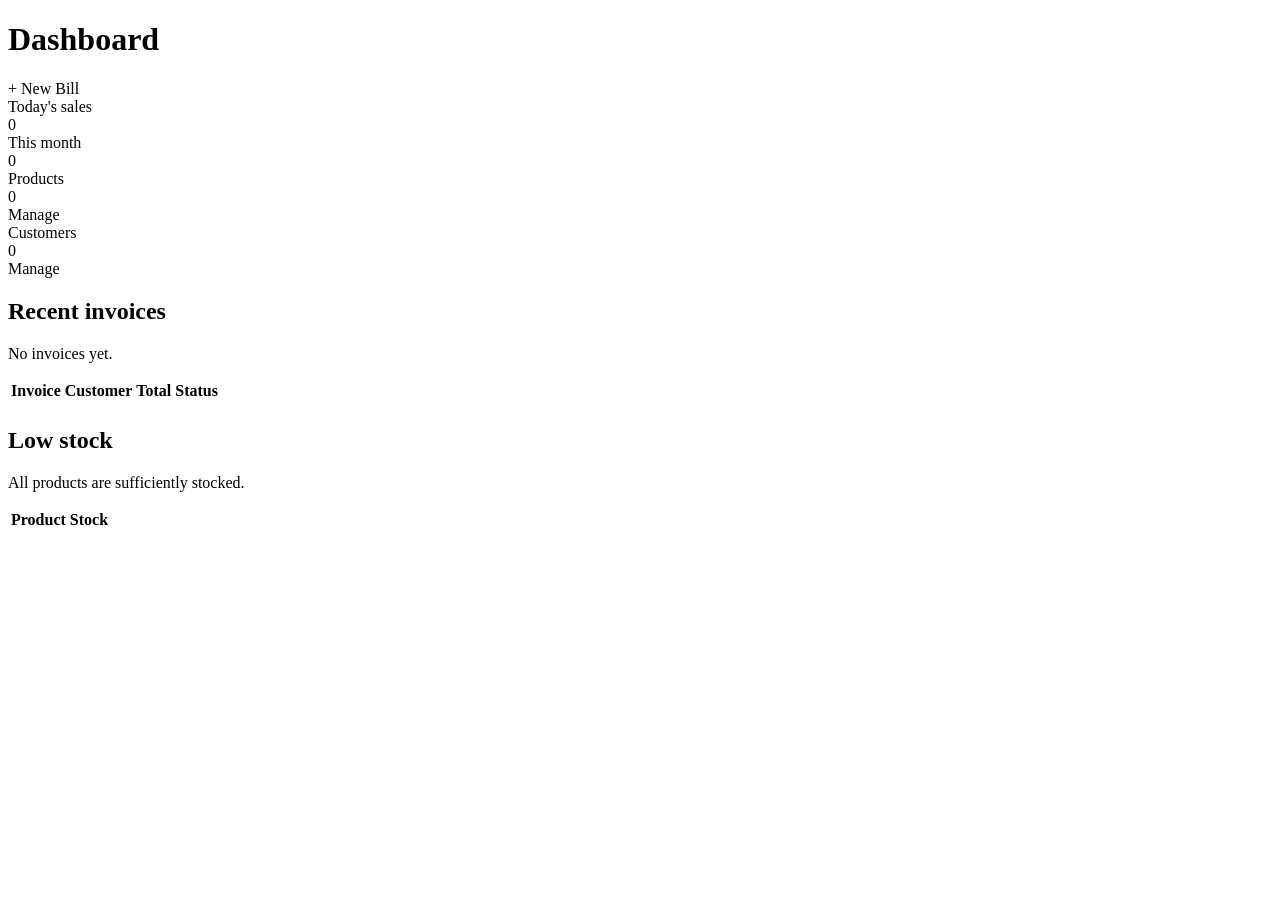
<file: src/main/resources/templates/index.html>
<!DOCTYPE html>
<html xmlns:th="http://www.thymeleaf.org">
<head th:replace="~{fragments :: head('Dashboard')}"></head>
<body>
<nav th:replace="~{fragments :: nav('home')}"></nav>
<main>
    <div class="page-head">
        <h1>Dashboard</h1>
        <a class="btn" th:href="@{/billing/new}">+ New Bill</a>
    </div>
    <div th:replace="~{fragments :: flash}"></div>

    <div class="row" style="margin-bottom:18px">
        <div class="stat">
            <div class="label">Today's sales</div>
            <div class="value" th:text="'₹' + ${#numbers.formatDecimal(today.total, 1, 'COMMA', 2, 'POINT')}">0</div>
            <div class="sub" th:text="${today.invoiceCount} + ' invoice(s)'"></div>
        </div>
        <div class="stat">
            <div class="label">This month</div>
            <div class="value" th:text="'₹' + ${#numbers.formatDecimal(month.total, 1, 'COMMA', 2, 'POINT')}">0</div>
            <div class="sub" th:text="${month.invoiceCount} + ' invoice(s)'"></div>
        </div>
        <div class="stat">
            <div class="label">Products</div>
            <div class="value" th:text="${productCount}">0</div>
            <div class="sub"><a th:href="@{/products}">Manage</a></div>
        </div>
        <div class="stat">
            <div class="label">Customers</div>
            <div class="value" th:text="${customerCount}">0</div>
            <div class="sub"><a th:href="@{/customers}">Manage</a></div>
        </div>
    </div>

    <div class="row">
        <div class="card">
            <h2>Recent invoices</h2>
            <p class="muted" th:if="${#lists.isEmpty(recent)}">No invoices yet.</p>
            <div class="table-wrap" th:unless="${#lists.isEmpty(recent)}">
                <table>
                    <thead><tr><th>Invoice</th><th>Customer</th><th class="num">Total</th><th>Status</th></tr></thead>
                    <tbody>
                    <tr th:each="i : ${recent}">
                        <td><a th:href="@{/invoices/{id}(id=${i.id})}" th:text="${i.invoiceNumber}"></a></td>
                        <td th:text="${i.customerName}"></td>
                        <td class="num" th:text="${#numbers.formatDecimal(i.grandTotal, 1, 'COMMA', 2, 'POINT')}"></td>
                        <td><span class="badge" th:classappend="${i.paymentStatus}" th:text="${i.paymentStatus}"></span></td>
                    </tr>
                    </tbody>
                </table>
            </div>
        </div>
        <div class="card">
            <h2>Low stock</h2>
            <p class="muted" th:if="${#lists.isEmpty(lowStock)}">All products are sufficiently stocked.</p>
            <div class="table-wrap" th:unless="${#lists.isEmpty(lowStock)}">
                <table>
                    <thead><tr><th>Product</th><th class="num">Stock</th></tr></thead>
                    <tbody>
                    <tr th:each="p : ${lowStock}">
                        <td><a th:href="@{/products/{id}/edit(id=${p.id})}" th:text="${p.name}"></a></td>
                        <td class="num low" th:text="${p.stock} + ' ' + ${p.unit}"></td>
                    </tr>
                    </tbody>
                </table>
            </div>
        </div>
    </div>
</main>
</body>
</html>
</file>
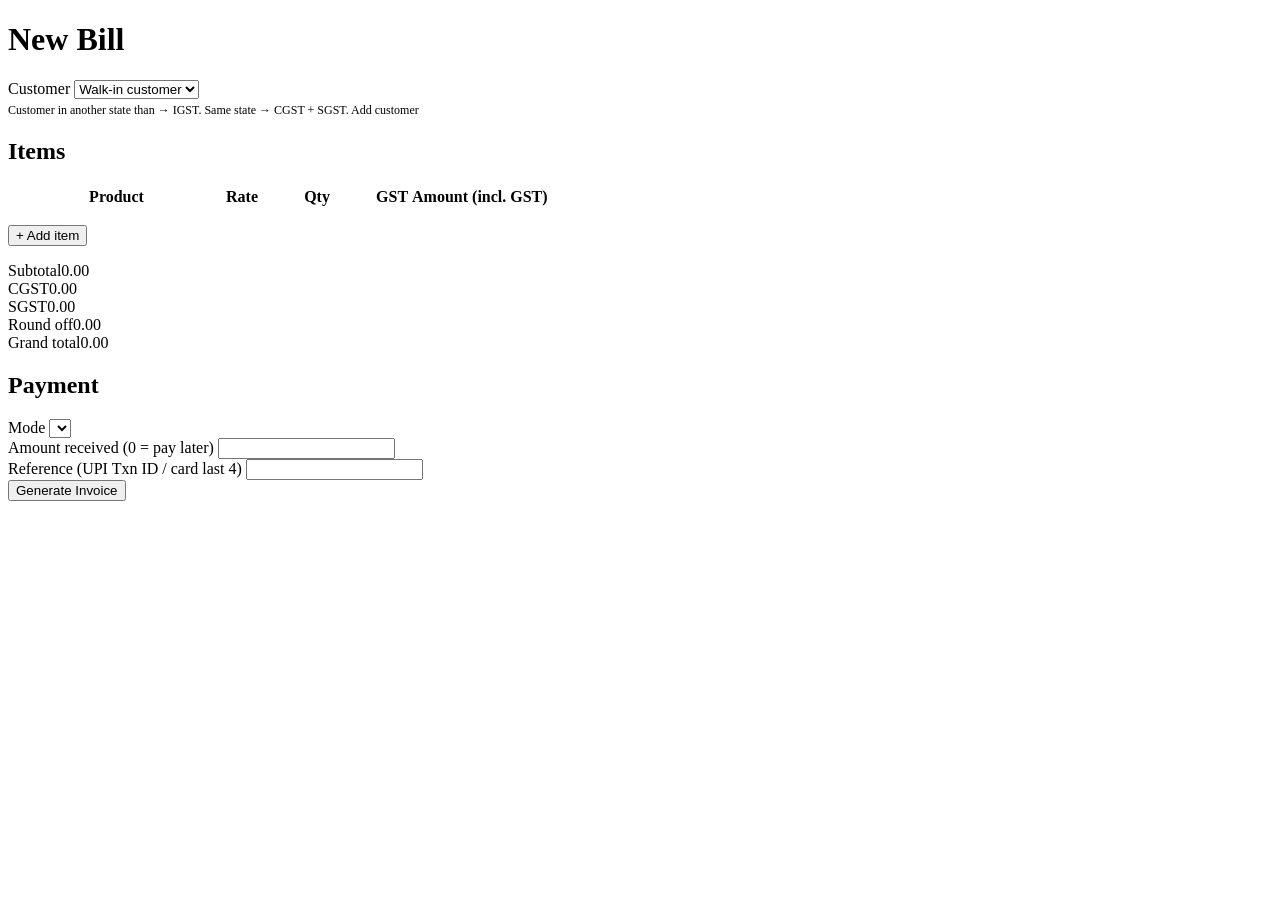
<file: src/main/resources/templates/billing/new.html>
<!DOCTYPE html>
<html xmlns:th="http://www.thymeleaf.org">
<head th:replace="~{fragments :: head('New Bill')}"></head>
<body>
<nav th:replace="~{fragments :: nav('billing')}"></nav>
<main>
    <h1>New Bill</h1>
    <div th:replace="~{fragments :: flash}"></div>

    <form id="billForm" method="post" th:action="@{/billing}" th:attr="data-shop-state=${@shopProperties.state}">
        <div class="card">
            <div class="row">
                <div class="field">
                    <label for="customerId">Customer</label>
                    <select id="customerId" name="customerId">
                        <option value="">Walk-in customer</option>
                        <option th:each="c : ${customers}" th:value="${c.id}"
                                th:text="${c.name} + (${c.phone} != null and ${c.phone} != '' ? ' - ' + ${c.phone} : '')"
                                th:attr="data-state=${c.state}"></option>
                    </select>
                    <div class="muted" style="font-size:12px;margin-top:4px">
                        Customer in another state than <b th:text="${@shopProperties.state}"></b> &rarr; IGST. Same state &rarr; CGST + SGST.
                        <a th:href="@{/customers/new}">Add customer</a>
                    </div>
                </div>
            </div>
        </div>

        <div class="card">
            <h2>Items</h2>
            <div class="table-wrap">
                <table>
                    <thead>
                    <tr><th style="width:40%">Product</th><th class="num">Rate</th><th style="width:110px">Qty</th><th class="num">GST</th><th class="num">Amount (incl. GST)</th><th></th></tr>
                    </thead>
                    <tbody id="lines"></tbody>
                </table>
            </div>
            <p><button type="button" id="addRow" class="btn secondary small">+ Add item</button></p>

            <div class="totals">
                <div><span>Subtotal</span><span id="tSubtotal">0.00</span></div>
                <div id="rowCgst"><span>CGST</span><span id="tCgst">0.00</span></div>
                <div id="rowSgst"><span>SGST</span><span id="tSgst">0.00</span></div>
                <div id="rowIgst" style="display:none"><span>IGST</span><span id="tIgst">0.00</span></div>
                <div><span>Round off</span><span id="tRound">0.00</span></div>
                <div class="grand"><span>Grand total</span><span id="tGrand">0.00</span></div>
            </div>
        </div>

        <div class="card">
            <h2>Payment</h2>
            <div class="row">
                <div class="field">
                    <label for="paymentMode">Mode</label>
                    <select id="paymentMode" name="paymentMode">
                        <option th:each="m : ${modes}" th:value="${m}" th:text="${m}"></option>
                    </select>
                </div>
                <div class="field">
                    <label for="amountPaid">Amount received (0 = pay later)</label>
                    <input id="amountPaid" name="amountPaid" type="number" step="0.01" min="0">
                </div>
                <div class="field">
                    <label for="reference">Reference (UPI Txn ID / card last 4)</label>
                    <input id="reference" name="reference" type="text">
                </div>
            </div>
        </div>

        <button class="btn" type="submit">Generate Invoice</button>
    </form>

    <!-- Row template cloned by billing.js -->
    <template id="rowTemplate">
        <tr>
            <td>
                <select name="productId" required>
                    <option value="">-- Select product --</option>
                    <option th:each="p : ${products}" th:value="${p.id}"
                            th:text="${p.name} + ' (stock ' + ${p.stock} + ')'"
                            th:attr="data-price=${p.price},data-gst=${p.gstRate},data-stock=${p.stock}"></option>
                </select>
            </td>
            <td class="num rate">-</td>
            <td><input type="number" name="quantity" min="1" value="1" required></td>
            <td class="num gst">-</td>
            <td class="num amt">-</td>
            <td><button type="button" class="btn-remove" title="Remove">&times;</button></td>
        </tr>
    </template>
</main>
<script th:src="@{/js/billing.js}"></script>
</body>
</html>
</file>
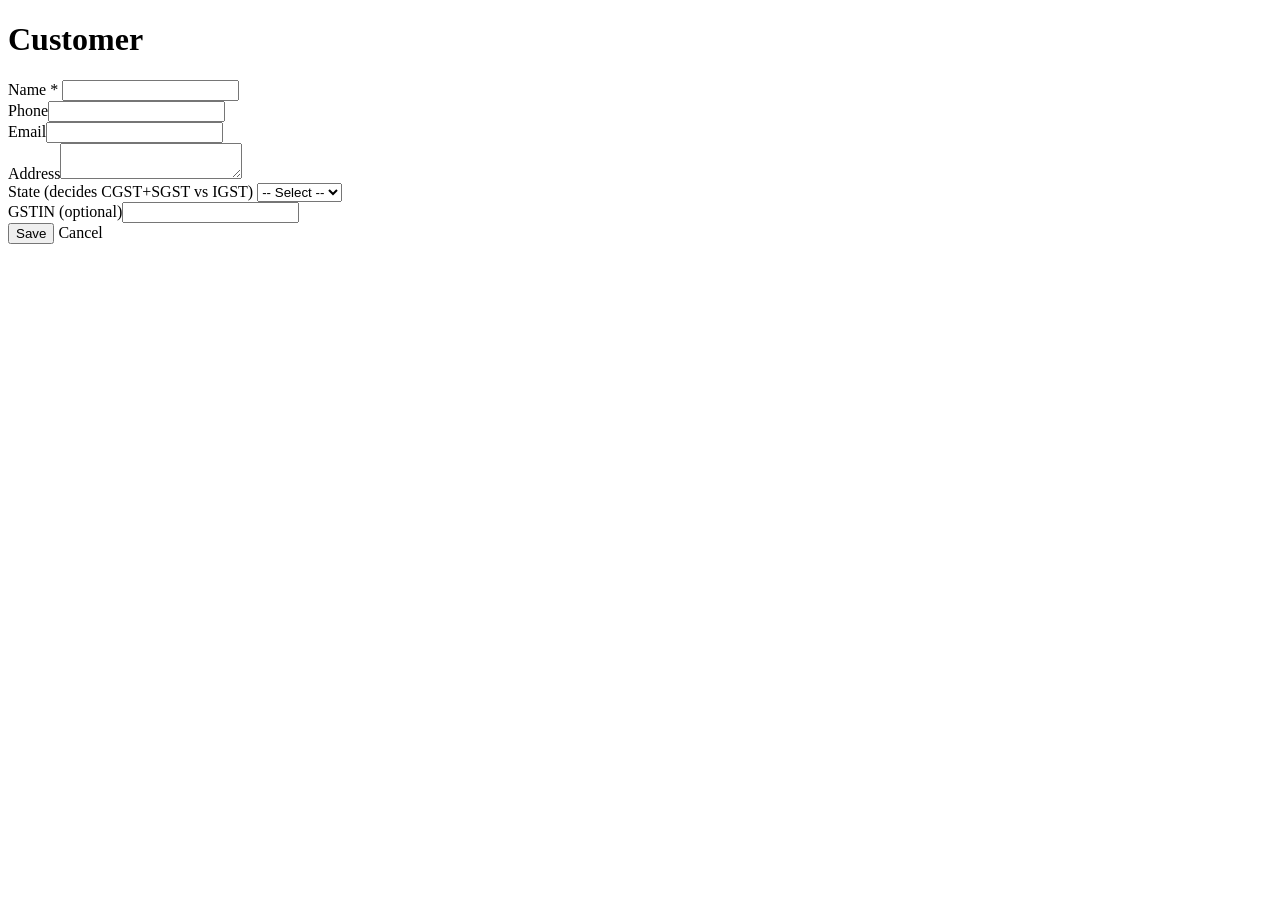
<file: src/main/resources/templates/customers/form.html>
<!DOCTYPE html>
<html xmlns:th="http://www.thymeleaf.org">
<head th:replace="~{fragments :: head('Customer')}"></head>
<body>
<nav th:replace="~{fragments :: nav('customers')}"></nav>
<main>
    <h1 th:text="${customer.id == null} ? 'Add Customer' : 'Edit Customer'">Customer</h1>
    <div class="card" style="max-width:640px">
        <form method="post" th:action="@{/customers}" th:object="${customer}">
            <input type="hidden" th:field="*{id}">
            <div class="field">
                <label for="name">Name *</label>
                <input id="name" type="text" th:field="*{name}">
                <div class="error-text" th:if="${#fields.hasErrors('name')}" th:errors="*{name}"></div>
            </div>
            <div class="row">
                <div class="field"><label for="phone">Phone</label><input id="phone" type="text" th:field="*{phone}"></div>
                <div class="field"><label for="email">Email</label><input id="email" type="email" th:field="*{email}"></div>
            </div>
            <div class="field"><label for="address">Address</label><textarea id="address" rows="2" th:field="*{address}"></textarea></div>
            <div class="row">
                <div class="field">
                    <label for="state">State (decides CGST+SGST vs IGST)</label>
                    <select id="state" th:field="*{state}">
                        <option value="">-- Select --</option>
                        <option th:each="s : ${T(com.billing.util.IndianStates).LIST}" th:value="${s}" th:text="${s}"></option>
                    </select>
                </div>
                <div class="field"><label for="gstin">GSTIN (optional)</label><input id="gstin" type="text" th:field="*{gstin}"></div>
            </div>
            <button class="btn" type="submit">Save</button>
            <a class="btn secondary" th:href="@{/customers}">Cancel</a>
        </form>
    </div>
</main>
</body>
</html>
</file>
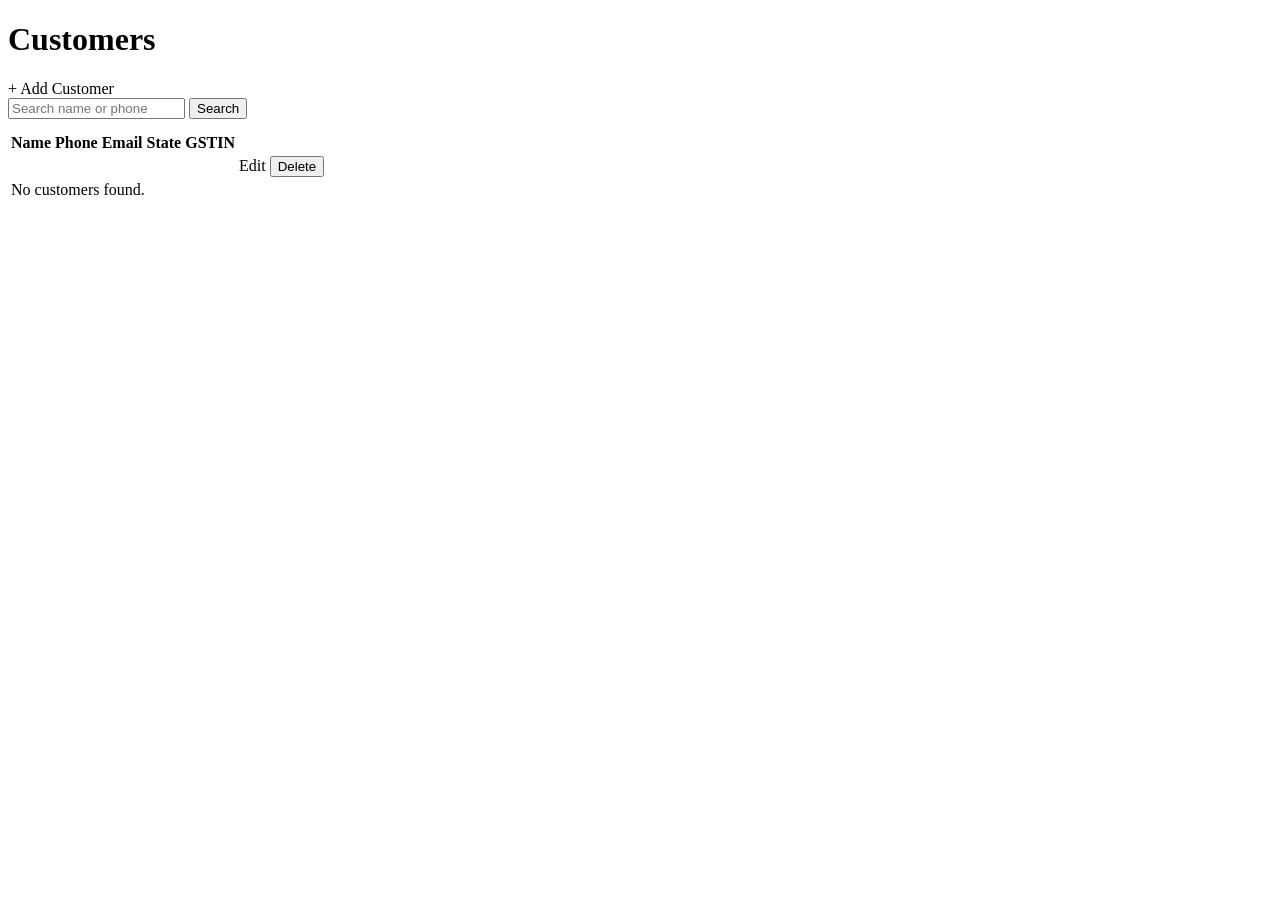
<file: src/main/resources/templates/customers/list.html>
<!DOCTYPE html>
<html xmlns:th="http://www.thymeleaf.org">
<head th:replace="~{fragments :: head('Customers')}"></head>
<body>
<nav th:replace="~{fragments :: nav('customers')}"></nav>
<main>
    <div class="page-head">
        <h1>Customers</h1>
        <a class="btn" th:href="@{/customers/new}">+ Add Customer</a>
    </div>
    <div th:replace="~{fragments :: flash}"></div>
    <div class="card">
        <form class="inline-form" method="get" th:action="@{/customers}" style="margin-bottom:12px">
            <input type="text" name="q" th:value="${q}" placeholder="Search name or phone">
            <button class="btn secondary" type="submit">Search</button>
        </form>
        <div class="table-wrap">
            <table>
                <thead><tr><th>Name</th><th>Phone</th><th>Email</th><th>State</th><th>GSTIN</th><th></th></tr></thead>
                <tbody>
                <tr th:each="c : ${customers}">
                    <td th:text="${c.name}"></td>
                    <td th:text="${c.phone}"></td>
                    <td th:text="${c.email}"></td>
                    <td th:text="${c.state}"></td>
                    <td th:text="${c.gstin}"></td>
                    <td class="num">
                        <a class="btn small secondary" th:href="@{/customers/{id}/edit(id=${c.id})}">Edit</a>
                        <form style="display:inline" method="post" th:action="@{/customers/{id}/delete(id=${c.id})}"
                              onsubmit="return confirm('Delete this customer?')">
                            <button class="btn small danger" type="submit">Delete</button>
                        </form>
                    </td>
                </tr>
                <tr th:if="${#lists.isEmpty(customers)}"><td colspan="6" class="muted">No customers found.</td></tr>
                </tbody>
            </table>
        </div>
    </div>
</main>
</body>
</html>
</file>
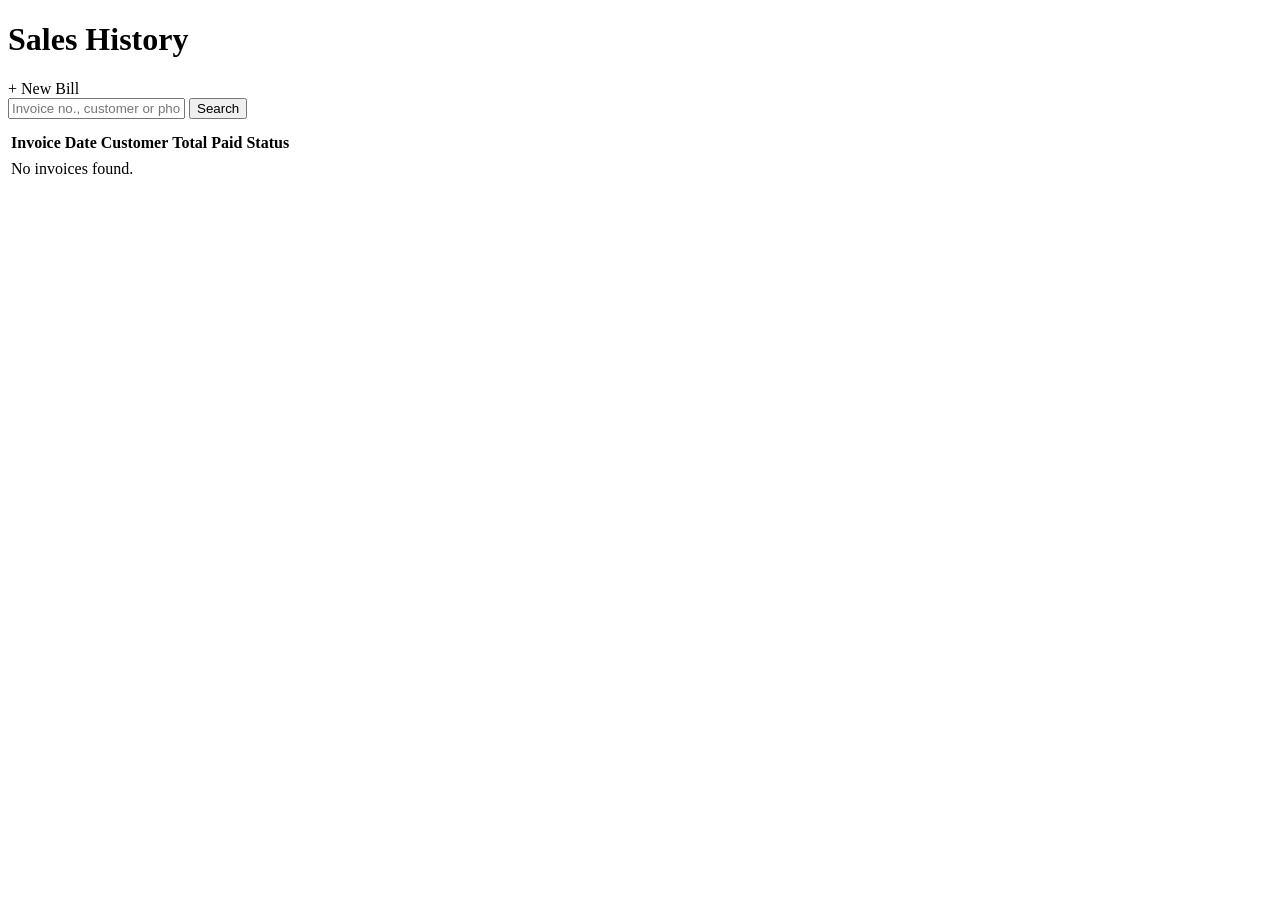
<file: src/main/resources/templates/invoices/list.html>
<!DOCTYPE html>
<html xmlns:th="http://www.thymeleaf.org">
<head th:replace="~{fragments :: head('Sales History')}"></head>
<body>
<nav th:replace="~{fragments :: nav('invoices')}"></nav>
<main>
    <div class="page-head">
        <h1>Sales History</h1>
        <a class="btn" th:href="@{/billing/new}">+ New Bill</a>
    </div>
    <div th:replace="~{fragments :: flash}"></div>
    <div class="card">
        <form class="inline-form" method="get" th:action="@{/invoices}" style="margin-bottom:12px">
            <input type="text" name="q" th:value="${q}" placeholder="Invoice no., customer or phone">
            <button class="btn secondary" type="submit">Search</button>
        </form>
        <div class="table-wrap">
            <table>
                <thead>
                <tr><th>Invoice</th><th>Date</th><th>Customer</th><th class="num">Total</th><th class="num">Paid</th><th>Status</th></tr>
                </thead>
                <tbody>
                <tr th:each="i : ${invoices}">
                    <td><a th:href="@{/invoices/{id}(id=${i.id})}" th:text="${i.invoiceNumber}"></a></td>
                    <td th:text="${#temporals.format(i.invoiceDate, 'dd-MMM-yyyy HH:mm')}"></td>
                    <td th:text="${i.customerName}"></td>
                    <td class="num" th:text="${#numbers.formatDecimal(i.grandTotal, 1, 'COMMA', 2, 'POINT')}"></td>
                    <td class="num" th:text="${#numbers.formatDecimal(i.amountPaid, 1, 'COMMA', 2, 'POINT')}"></td>
                    <td><span class="badge" th:classappend="${i.paymentStatus}" th:text="${i.paymentStatus}"></span></td>
                </tr>
                <tr th:if="${#lists.isEmpty(invoices)}"><td colspan="6" class="muted">No invoices found.</td></tr>
                </tbody>
            </table>
        </div>
    </div>
</main>
</body>
</html>
</file>
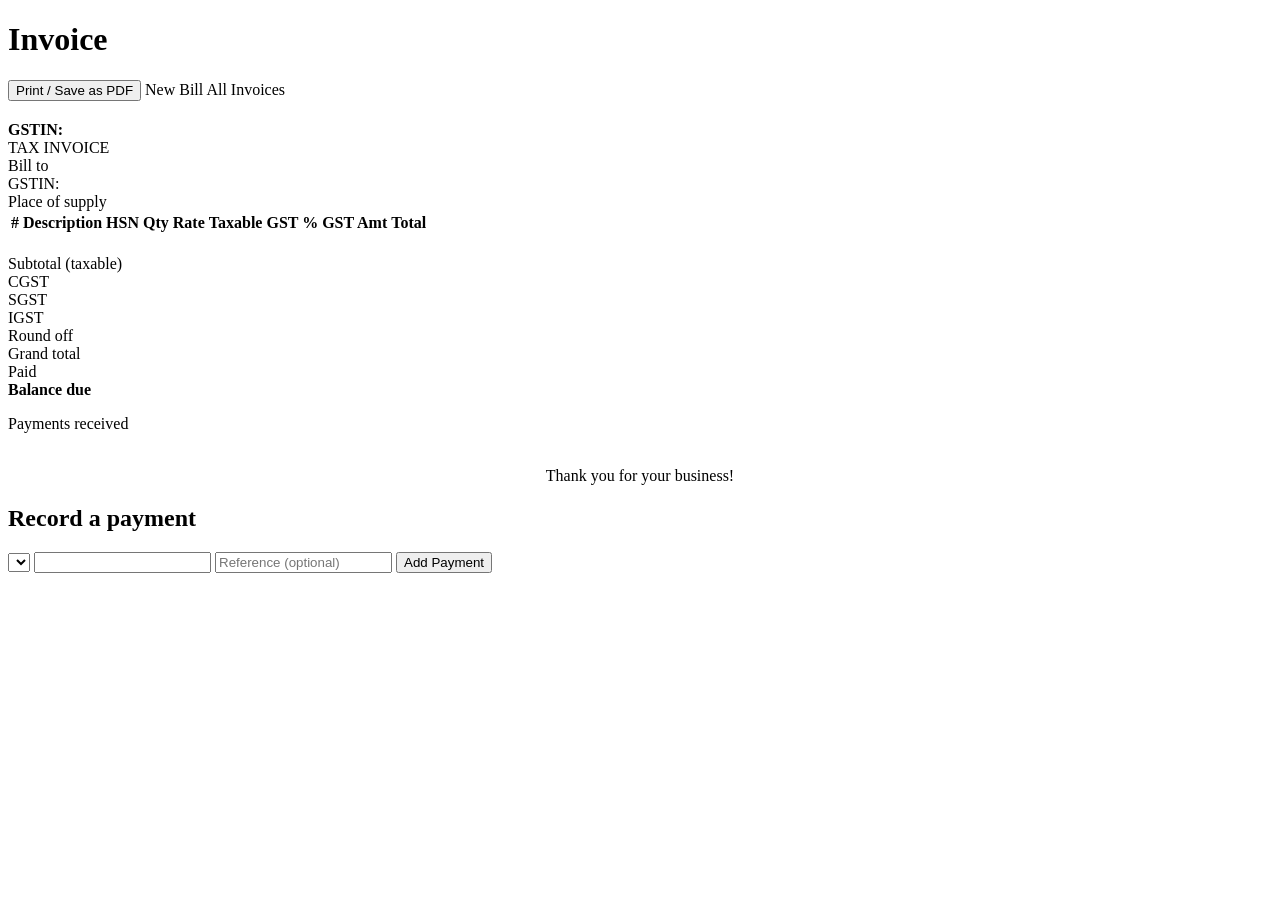
<file: src/main/resources/templates/invoices/view.html>
<!DOCTYPE html>
<html xmlns:th="http://www.thymeleaf.org">
<head th:replace="~{fragments :: head(${invoice.invoiceNumber})}"></head>
<body>
<nav th:replace="~{fragments :: nav('invoices')}"></nav>
<main>
    <div class="page-head no-print">
        <h1>Invoice</h1>
        <div>
            <button class="btn" onclick="window.print()">Print / Save as PDF</button>
            <a class="btn secondary" th:href="@{/billing/new}">New Bill</a>
            <a class="btn secondary" th:href="@{/invoices}">All Invoices</a>
        </div>
    </div>
    <div th:replace="~{fragments :: flash}"></div>

    <div class="invoice">
        <div class="invoice-head">
            <div>
                <h2 th:text="${@shopProperties.name}"></h2>
                <div th:text="${@shopProperties.address}"></div>
                <div th:if="${@shopProperties.phone != ''}" th:text="'Phone: ' + ${@shopProperties.phone}"></div>
                <div th:if="${@shopProperties.gstin != ''}"><b>GSTIN:</b> <span th:text="${@shopProperties.gstin}"></span></div>
            </div>
            <div class="meta">
                <div class="title">TAX INVOICE</div>
                <div><b th:text="${invoice.invoiceNumber}"></b></div>
                <div th:text="${#temporals.format(invoice.invoiceDate, 'dd-MMM-yyyy HH:mm')}"></div>
                <div><span class="badge" th:classappend="${invoice.paymentStatus}" th:text="${invoice.paymentStatus}"></span></div>
            </div>
        </div>

        <div class="parties">
            <div>
                <div class="muted">Bill to</div>
                <div><b th:text="${invoice.customerName}"></b></div>
                <div th:if="${!#strings.isEmpty(invoice.customerAddress)}" th:text="${invoice.customerAddress}"></div>
                <div th:if="${!#strings.isEmpty(invoice.customerPhone)}" th:text="'Phone: ' + ${invoice.customerPhone}"></div>
                <div th:if="${!#strings.isEmpty(invoice.customerGstin)}">GSTIN: <span th:text="${invoice.customerGstin}"></span></div>
            </div>
            <div>
                <div class="muted">Place of supply</div>
                <div th:text="${invoice.customerState != null and invoice.customerState != ''} ? ${invoice.customerState} : ${@shopProperties.state}"></div>
                <div class="muted" th:text="${invoice.interState} ? 'Inter-state supply (IGST)' : 'Intra-state supply (CGST + SGST)'"></div>
            </div>
        </div>

        <div class="table-wrap">
            <table>
                <thead>
                <tr><th>#</th><th>Description</th><th>HSN</th><th class="num">Qty</th><th class="num">Rate</th>
                    <th class="num">Taxable</th><th class="num">GST %</th><th class="num">GST Amt</th><th class="num">Total</th></tr>
                </thead>
                <tbody>
                <tr th:each="it, st : ${invoice.items}">
                    <td th:text="${st.count}"></td>
                    <td th:text="${it.productName}"></td>
                    <td th:text="${it.hsnCode}"></td>
                    <td class="num" th:text="${it.quantity} + ' ' + ${it.unit}"></td>
                    <td class="num" th:text="${#numbers.formatDecimal(it.unitPrice, 1, 'COMMA', 2, 'POINT')}"></td>
                    <td class="num" th:text="${#numbers.formatDecimal(it.taxableValue, 1, 'COMMA', 2, 'POINT')}"></td>
                    <td class="num" th:text="${it.gstRate}"></td>
                    <td class="num" th:text="${#numbers.formatDecimal(it.taxAmount, 1, 'COMMA', 2, 'POINT')}"></td>
                    <td class="num" th:text="${#numbers.formatDecimal(it.lineTotal, 1, 'COMMA', 2, 'POINT')}"></td>
                </tr>
                </tbody>
            </table>
        </div>

        <div class="totals" style="margin-top:16px">
            <div><span>Subtotal (taxable)</span><span th:text="'₹' + ${#numbers.formatDecimal(invoice.subtotal, 1, 'COMMA', 2, 'POINT')}"></span></div>
            <div th:unless="${invoice.interState}"><span>CGST</span><span th:text="'₹' + ${#numbers.formatDecimal(invoice.cgst, 1, 'COMMA', 2, 'POINT')}"></span></div>
            <div th:unless="${invoice.interState}"><span>SGST</span><span th:text="'₹' + ${#numbers.formatDecimal(invoice.sgst, 1, 'COMMA', 2, 'POINT')}"></span></div>
            <div th:if="${invoice.interState}"><span>IGST</span><span th:text="'₹' + ${#numbers.formatDecimal(invoice.igst, 1, 'COMMA', 2, 'POINT')}"></span></div>
            <div><span>Round off</span><span th:text="${#numbers.formatDecimal(invoice.roundOff, 1, 'COMMA', 2, 'POINT')}"></span></div>
            <div class="grand"><span>Grand total</span><span th:text="'₹' + ${#numbers.formatDecimal(invoice.grandTotal, 1, 'COMMA', 2, 'POINT')}"></span></div>
            <div><span>Paid</span><span th:text="'₹' + ${#numbers.formatDecimal(invoice.amountPaid, 1, 'COMMA', 2, 'POINT')}"></span></div>
            <div><span><b>Balance due</b></span><b th:text="'₹' + ${#numbers.formatDecimal(invoice.balance, 1, 'COMMA', 2, 'POINT')}"></b></div>
        </div>

        <div th:unless="${#lists.isEmpty(invoice.payments)}" style="margin-top:16px">
            <div class="muted">Payments received</div>
            <table>
                <tbody>
                <tr th:each="p : ${invoice.payments}">
                    <td th:text="${#temporals.format(p.paidAt, 'dd-MMM-yyyy HH:mm')}"></td>
                    <td th:text="${p.mode}"></td>
                    <td th:text="${p.reference}"></td>
                    <td class="num" th:text="${#numbers.formatDecimal(p.amount, 1, 'COMMA', 2, 'POINT')}"></td>
                </tr>
                </tbody>
            </table>
        </div>

        <p class="muted" style="margin-top:28px;text-align:center">Thank you for your business!</p>
    </div>

    <div class="card no-print" style="margin-top:18px" th:if="${invoice.balance.signum() > 0}">
        <h2>Record a payment</h2>
        <form class="inline-form" method="post" th:action="@{/invoices/{id}/payments(id=${invoice.id})}">
            <select name="mode"><option th:each="m : ${modes}" th:value="${m}" th:text="${m}"></option></select>
            <input type="number" name="amount" step="0.01" min="0.01" th:max="${invoice.balance}" th:value="${invoice.balance}" required>
            <input type="text" name="reference" placeholder="Reference (optional)">
            <button class="btn" type="submit">Add Payment</button>
        </form>
    </div>
</main>
</body>
</html>
</file>
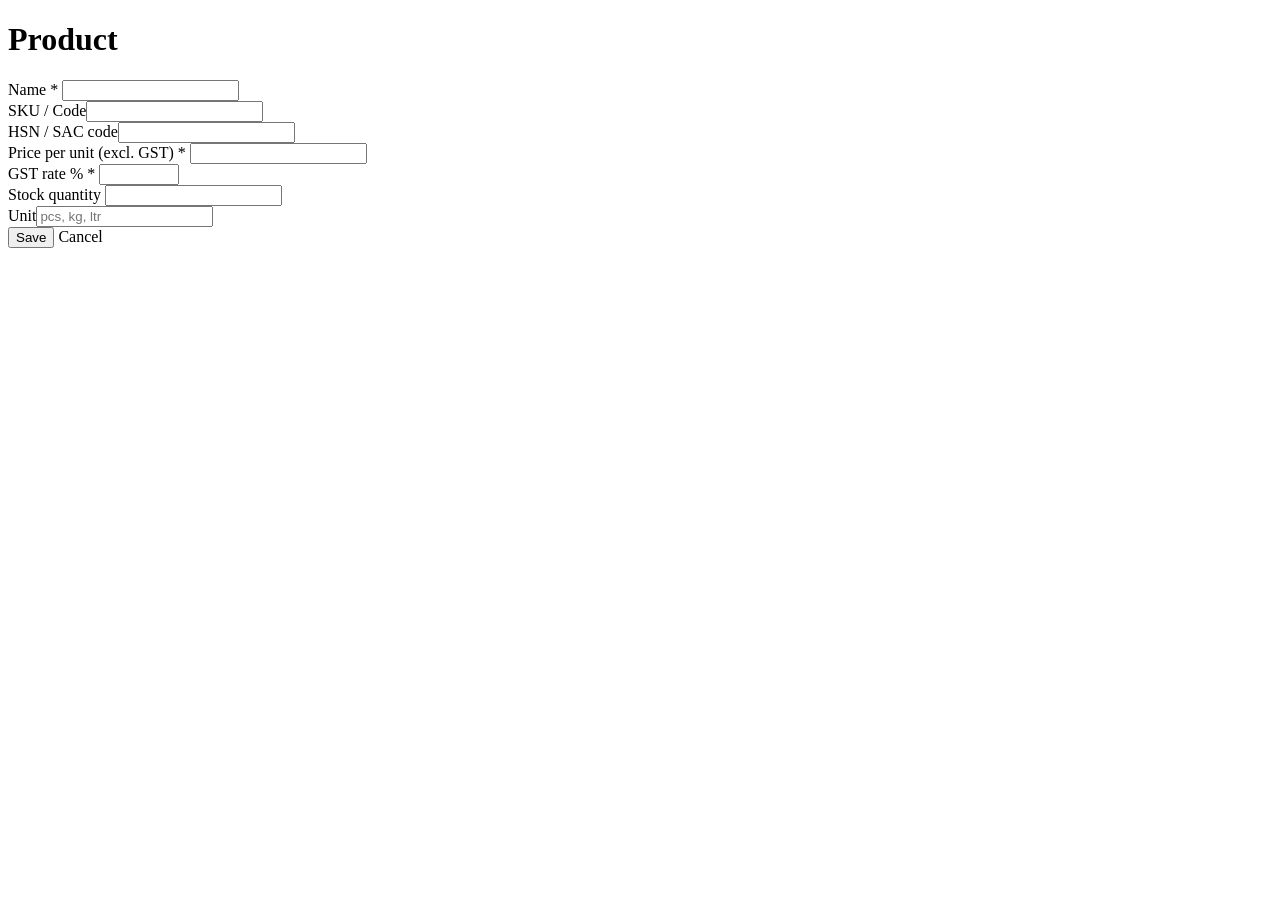
<file: src/main/resources/templates/products/form.html>
<!DOCTYPE html>
<html xmlns:th="http://www.thymeleaf.org">
<head th:replace="~{fragments :: head('Product')}"></head>
<body>
<nav th:replace="~{fragments :: nav('products')}"></nav>
<main>
    <h1 th:text="${product.id == null} ? 'Add Product' : 'Edit Product'">Product</h1>
    <div class="card" style="max-width:640px">
        <form method="post" th:action="@{/products}" th:object="${product}">
            <input type="hidden" th:field="*{id}">
            <div class="field">
                <label for="name">Name *</label>
                <input id="name" type="text" th:field="*{name}">
                <div class="error-text" th:if="${#fields.hasErrors('name')}" th:errors="*{name}"></div>
            </div>
            <div class="row">
                <div class="field"><label for="sku">SKU / Code</label><input id="sku" type="text" th:field="*{sku}"></div>
                <div class="field"><label for="hsnCode">HSN / SAC code</label><input id="hsnCode" type="text" th:field="*{hsnCode}"></div>
            </div>
            <div class="row">
                <div class="field">
                    <label for="price">Price per unit (excl. GST) *</label>
                    <input id="price" type="number" step="0.01" min="0" th:field="*{price}">
                    <div class="error-text" th:if="${#fields.hasErrors('price')}" th:errors="*{price}"></div>
                </div>
                <div class="field">
                    <label for="gstRate">GST rate % *</label>
                    <input id="gstRate" type="number" step="0.01" min="0" max="100" list="gstRates" th:field="*{gstRate}">
                    <datalist id="gstRates"><option value="0"></option><option value="5"></option><option value="12"></option><option value="18"></option><option value="28"></option></datalist>
                    <div class="error-text" th:if="${#fields.hasErrors('gstRate')}" th:errors="*{gstRate}"></div>
                </div>
            </div>
            <div class="row">
                <div class="field">
                    <label for="stock">Stock quantity</label>
                    <input id="stock" type="number" min="0" th:field="*{stock}">
                    <div class="error-text" th:if="${#fields.hasErrors('stock')}" th:errors="*{stock}"></div>
                </div>
                <div class="field"><label for="unit">Unit</label><input id="unit" type="text" th:field="*{unit}" placeholder="pcs, kg, ltr"></div>
            </div>
            <button class="btn" type="submit">Save</button>
            <a class="btn secondary" th:href="@{/products}">Cancel</a>
        </form>
    </div>
</main>
</body>
</html>
</file>
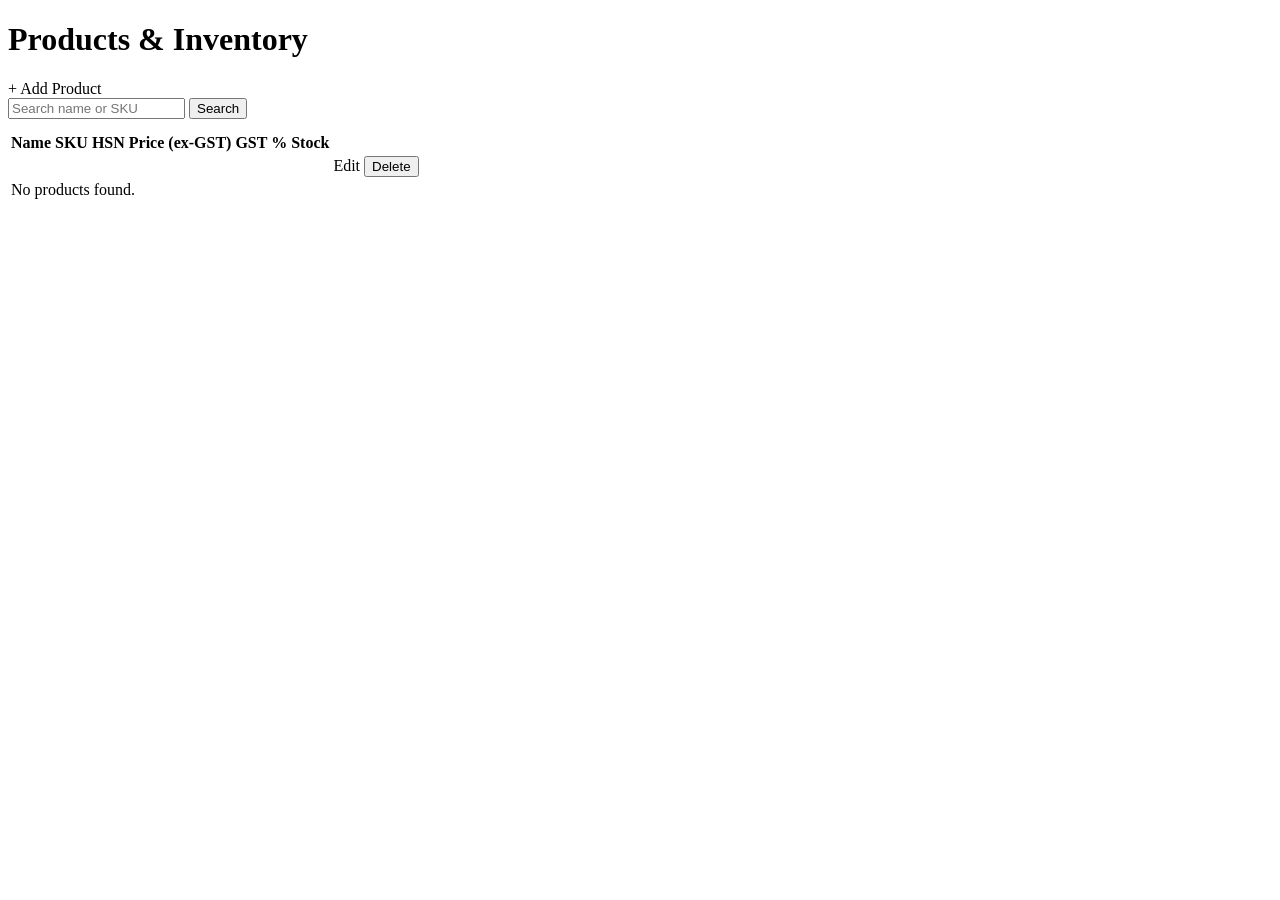
<file: src/main/resources/templates/products/list.html>
<!DOCTYPE html>
<html xmlns:th="http://www.thymeleaf.org">
<head th:replace="~{fragments :: head('Products')}"></head>
<body>
<nav th:replace="~{fragments :: nav('products')}"></nav>
<main>
    <div class="page-head">
        <h1>Products &amp; Inventory</h1>
        <a class="btn" th:href="@{/products/new}">+ Add Product</a>
    </div>
    <div th:replace="~{fragments :: flash}"></div>
    <div class="card">
        <form class="inline-form" method="get" th:action="@{/products}" style="margin-bottom:12px">
            <input type="text" name="q" th:value="${q}" placeholder="Search name or SKU">
            <button class="btn secondary" type="submit">Search</button>
        </form>
        <div class="table-wrap">
            <table>
                <thead>
                <tr><th>Name</th><th>SKU</th><th>HSN</th><th class="num">Price (ex-GST)</th><th class="num">GST %</th><th class="num">Stock</th><th></th></tr>
                </thead>
                <tbody>
                <tr th:each="p : ${products}">
                    <td th:text="${p.name}"></td>
                    <td th:text="${p.sku}"></td>
                    <td th:text="${p.hsnCode}"></td>
                    <td class="num" th:text="${#numbers.formatDecimal(p.price, 1, 'COMMA', 2, 'POINT')}"></td>
                    <td class="num" th:text="${p.gstRate}"></td>
                    <td class="num" th:classappend="${p.stock <= @shopProperties.lowStockThreshold} ? 'low'"
                        th:text="${p.stock} + ' ' + ${p.unit}"></td>
                    <td class="num">
                        <a class="btn small secondary" th:href="@{/products/{id}/edit(id=${p.id})}">Edit</a>
                        <form style="display:inline" method="post" th:action="@{/products/{id}/delete(id=${p.id})}"
                              onsubmit="return confirm('Delete this product?')">
                            <button class="btn small danger" type="submit">Delete</button>
                        </form>
                    </td>
                </tr>
                <tr th:if="${#lists.isEmpty(products)}"><td colspan="7" class="muted">No products found.</td></tr>
                </tbody>
            </table>
        </div>
    </div>
</main>
</body>
</html>
</file>
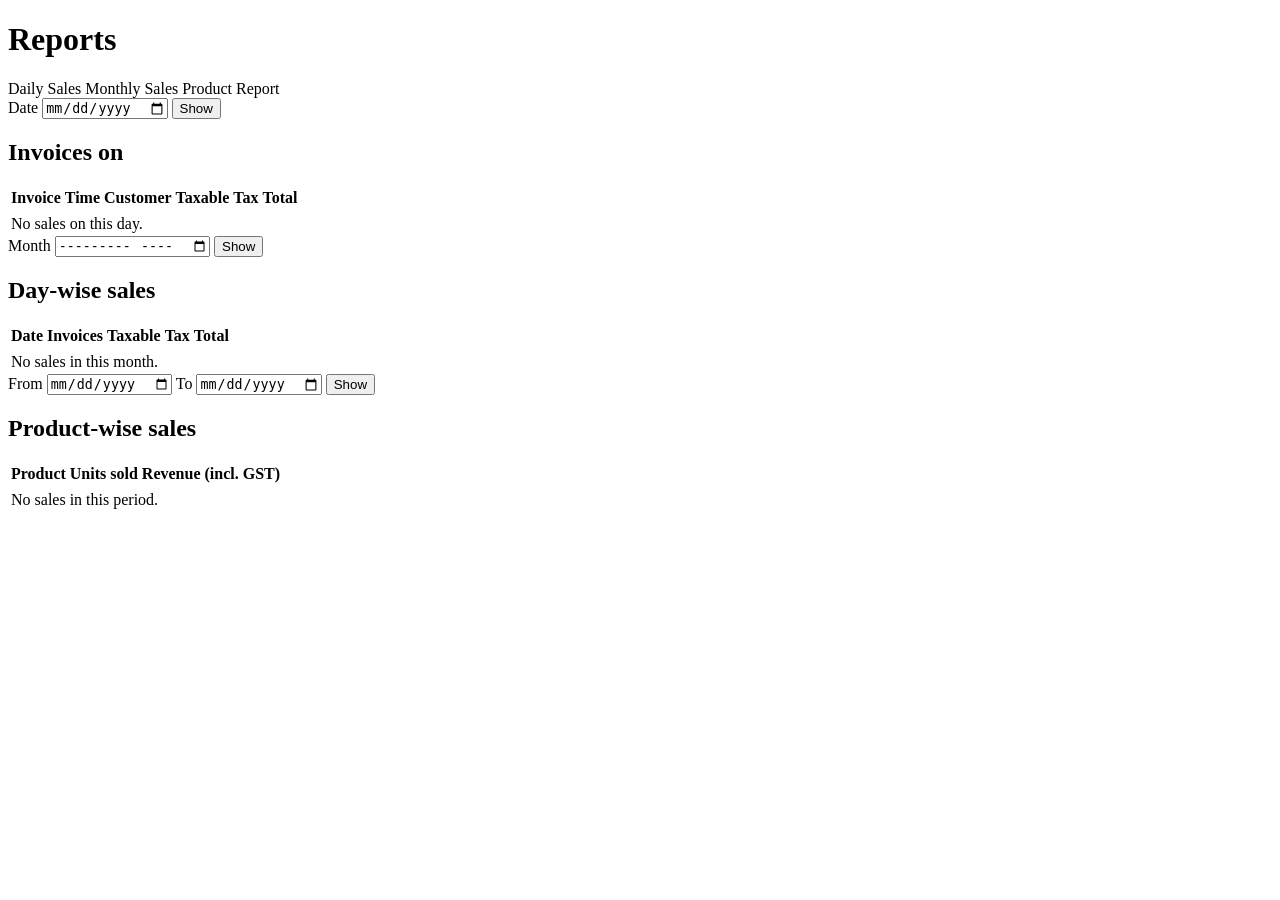
<file: src/main/resources/templates/reports/report.html>
<!DOCTYPE html>
<html xmlns:th="http://www.thymeleaf.org">
<head th:replace="~{fragments :: head('Reports')}"></head>
<body>
<nav th:replace="~{fragments :: nav('reports')}"></nav>
<main>
    <h1>Reports</h1>
    <div class="tabs no-print">
        <a th:href="@{/reports/daily}" th:classappend="${type == 'daily'} ? 'active'">Daily Sales</a>
        <a th:href="@{/reports/monthly}" th:classappend="${type == 'monthly'} ? 'active'">Monthly Sales</a>
        <a th:href="@{/reports/products}" th:classappend="${type == 'products'} ? 'active'">Product Report</a>
    </div>

    <!-- ===== DAILY ===== -->
    <th:block th:if="${type == 'daily'}">
        <div class="card">
            <form class="inline-form" method="get" th:action="@{/reports/daily}">
                <label for="date" style="margin:0">Date</label>
                <input id="date" type="date" name="date" th:value="${date}">
                <button class="btn secondary" type="submit">Show</button>
            </form>
        </div>
        <div th:replace="~{reports/summary :: summaryBlock}"></div>
        <div class="card">
            <h2>Invoices on <span th:text="${#temporals.format(date, 'dd-MMM-yyyy')}"></span></h2>
            <div class="table-wrap">
                <table>
                    <thead><tr><th>Invoice</th><th>Time</th><th>Customer</th><th class="num">Taxable</th><th class="num">Tax</th><th class="num">Total</th></tr></thead>
                    <tbody>
                    <tr th:each="i : ${invoices}">
                        <td><a th:href="@{/invoices/{id}(id=${i.id})}" th:text="${i.invoiceNumber}"></a></td>
                        <td th:text="${#temporals.format(i.invoiceDate, 'HH:mm')}"></td>
                        <td th:text="${i.customerName}"></td>
                        <td class="num" th:text="${#numbers.formatDecimal(i.subtotal, 1, 'COMMA', 2, 'POINT')}"></td>
                        <td class="num" th:text="${#numbers.formatDecimal(i.totalTax, 1, 'COMMA', 2, 'POINT')}"></td>
                        <td class="num" th:text="${#numbers.formatDecimal(i.grandTotal, 1, 'COMMA', 2, 'POINT')}"></td>
                    </tr>
                    <tr th:if="${#lists.isEmpty(invoices)}"><td colspan="6" class="muted">No sales on this day.</td></tr>
                    </tbody>
                </table>
            </div>
        </div>
    </th:block>

    <!-- ===== MONTHLY ===== -->
    <th:block th:if="${type == 'monthly'}">
        <div class="card">
            <form class="inline-form" method="get" th:action="@{/reports/monthly}">
                <label for="month" style="margin:0">Month</label>
                <input id="month" type="month" name="month" th:value="${month}">
                <button class="btn secondary" type="submit">Show</button>
            </form>
        </div>
        <div th:replace="~{reports/summary :: summaryBlock}"></div>
        <div class="card">
            <h2>Day-wise sales</h2>
            <div class="table-wrap">
                <table>
                    <thead><tr><th>Date</th><th class="num">Invoices</th><th class="num">Taxable</th><th class="num">Tax</th><th class="num">Total</th></tr></thead>
                    <tbody>
                    <tr th:each="r : ${rows}">
                        <td><a th:href="@{/reports/daily(date=${r.date})}" th:text="${#temporals.format(r.date, 'dd-MMM-yyyy')}"></a></td>
                        <td class="num" th:text="${r.invoiceCount}"></td>
                        <td class="num" th:text="${#numbers.formatDecimal(r.taxable, 1, 'COMMA', 2, 'POINT')}"></td>
                        <td class="num" th:text="${#numbers.formatDecimal(r.tax, 1, 'COMMA', 2, 'POINT')}"></td>
                        <td class="num" th:text="${#numbers.formatDecimal(r.total, 1, 'COMMA', 2, 'POINT')}"></td>
                    </tr>
                    <tr th:if="${#lists.isEmpty(rows)}"><td colspan="5" class="muted">No sales in this month.</td></tr>
                    </tbody>
                </table>
            </div>
        </div>
    </th:block>

    <!-- ===== PRODUCTS ===== -->
    <th:block th:if="${type == 'products'}">
        <div class="card">
            <form class="inline-form" method="get" th:action="@{/reports/products}">
                <label for="from" style="margin:0">From</label>
                <input id="from" type="date" name="from" th:value="${from}">
                <label for="to" style="margin:0">To</label>
                <input id="to" type="date" name="to" th:value="${to}">
                <button class="btn secondary" type="submit">Show</button>
            </form>
        </div>
        <div class="card">
            <h2>Product-wise sales</h2>
            <div class="table-wrap">
                <table>
                    <thead><tr><th>Product</th><th class="num">Units sold</th><th class="num">Revenue (incl. GST)</th></tr></thead>
                    <tbody>
                    <tr th:each="r : ${productRows}">
                        <td th:text="${r.productName}"></td>
                        <td class="num" th:text="${r.quantity}"></td>
                        <td class="num" th:text="${#numbers.formatDecimal(r.revenue, 1, 'COMMA', 2, 'POINT')}"></td>
                    </tr>
                    <tr th:if="${#lists.isEmpty(productRows)}"><td colspan="3" class="muted">No sales in this period.</td></tr>
                    </tbody>
                </table>
            </div>
        </div>
    </th:block>
</main>

</body>
</html>
</file>
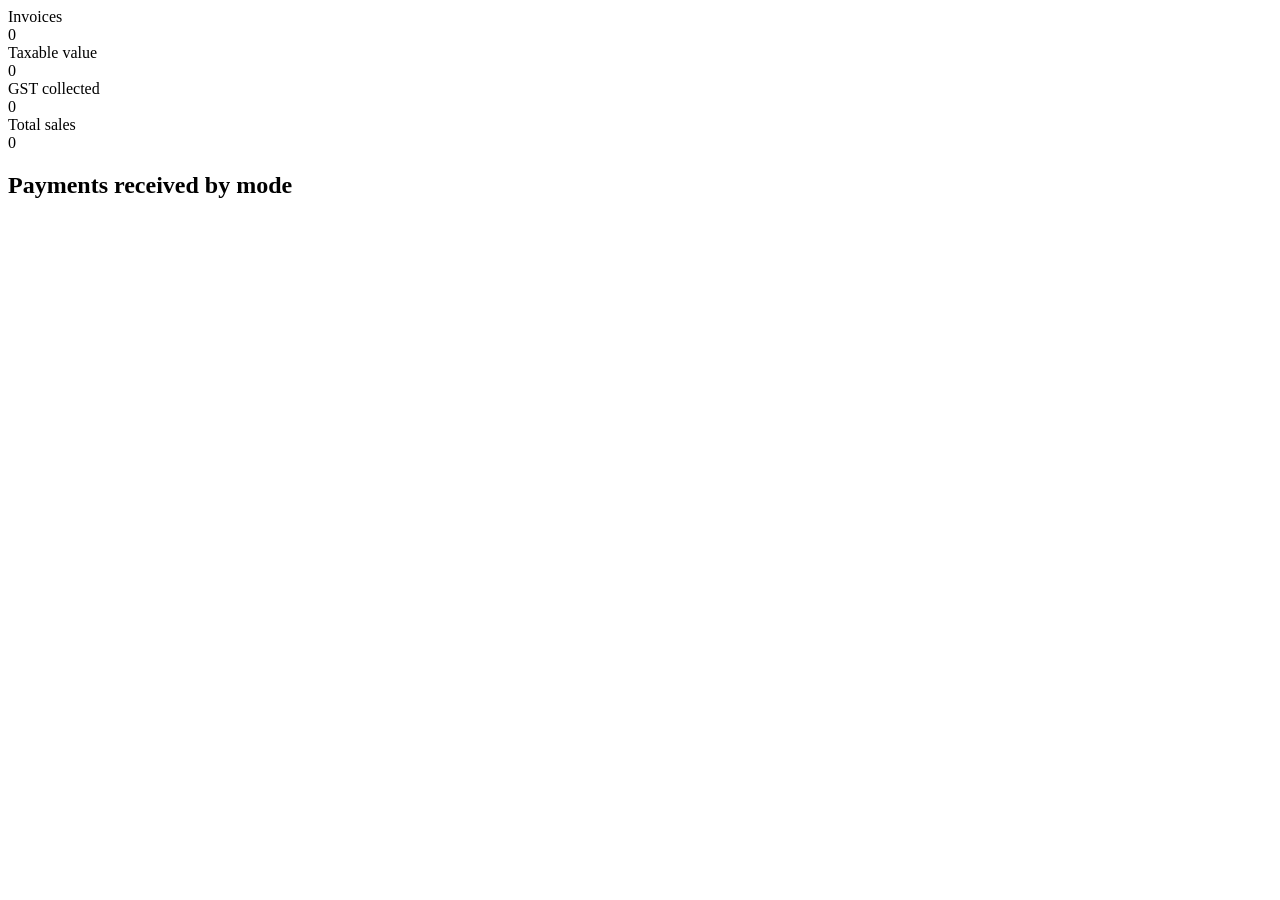
<file: src/main/resources/templates/reports/summary.html>
<!DOCTYPE html>
<html xmlns:th="http://www.thymeleaf.org">
<body>
<div th:fragment="summaryBlock" th:if="${summary != null}">
    <div class="row" style="margin-bottom:18px">
        <div class="stat"><div class="label">Invoices</div><div class="value" th:text="${summary.invoiceCount}">0</div></div>
        <div class="stat"><div class="label">Taxable value</div><div class="value" th:text="'₹' + ${#numbers.formatDecimal(summary.taxable, 1, 'COMMA', 2, 'POINT')}">0</div></div>
        <div class="stat"><div class="label">GST collected</div><div class="value" th:text="'₹' + ${#numbers.formatDecimal(summary.tax, 1, 'COMMA', 2, 'POINT')}">0</div></div>
        <div class="stat"><div class="label">Total sales</div><div class="value" th:text="'₹' + ${#numbers.formatDecimal(summary.total, 1, 'COMMA', 2, 'POINT')}">0</div></div>
    </div>
    <div class="card" th:if="${!#lists.isEmpty(modeTotals)}">
        <h2>Payments received by mode</h2>
        <table>
            <tbody>
            <tr th:each="m : ${modeTotals}">
                <td th:text="${m.mode}"></td>
                <td class="num" th:text="'₹' + ${#numbers.formatDecimal(m.total, 1, 'COMMA', 2, 'POINT')}"></td>
            </tr>
            </tbody>
        </table>
    </div>
</div>
</body>
</html>
</file>
